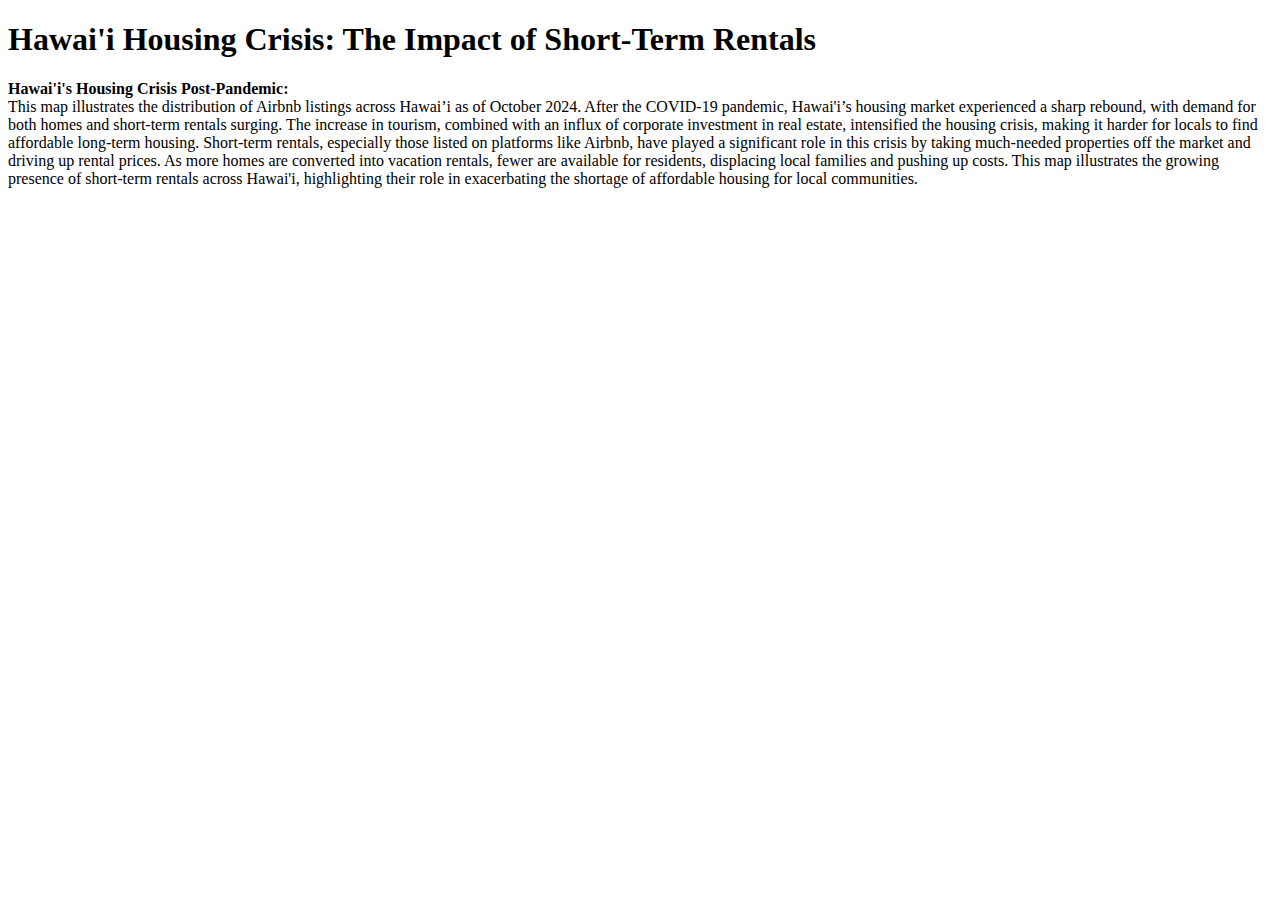
<file: map.html>
<!DOCTYPE html>
<html>
<head>
    <title>Hawai'i Housing Crisis Map</title>
</head>
<body>

    <h1>Hawai'i Housing Crisis: The Impact of Short-Term Rentals</h1>

    <!-- Insert your Flourish map embed code here -->
    <div class="flourish-embed flourish-map" data-src="visualisation/19967434">
        <script src="https://public.flourish.studio/resources/embed.js"></script>
        <noscript>
            <img src="https://public.flourish.studio/visualisation/19967434/thumbnail" width="100%" alt="map visualization" />
        </noscript>
    </div>

    <p>
        <strong>Hawai'i's Housing Crisis Post-Pandemic:</strong><br>
        This map illustrates the distribution of Airbnb listings across Hawai’i as of October 2024. 
       After the COVID-19 pandemic, Hawai'i’s housing market experienced a sharp rebound, with demand for both homes and short-term rentals surging. The increase in tourism, combined with an influx of corporate investment in real estate, intensified the housing crisis, making it harder for locals to find affordable long-term housing. Short-term rentals, especially those listed on platforms like Airbnb, have played a significant role in this crisis by taking much-needed properties off the market and driving up rental prices. As more homes are converted into vacation rentals, fewer are available for residents, displacing local families and pushing up costs. This map illustrates the growing presence of short-term rentals across Hawai'i, highlighting their role in exacerbating the shortage of affordable housing for local communities.


    </p>

</body>
</html>
</file>
